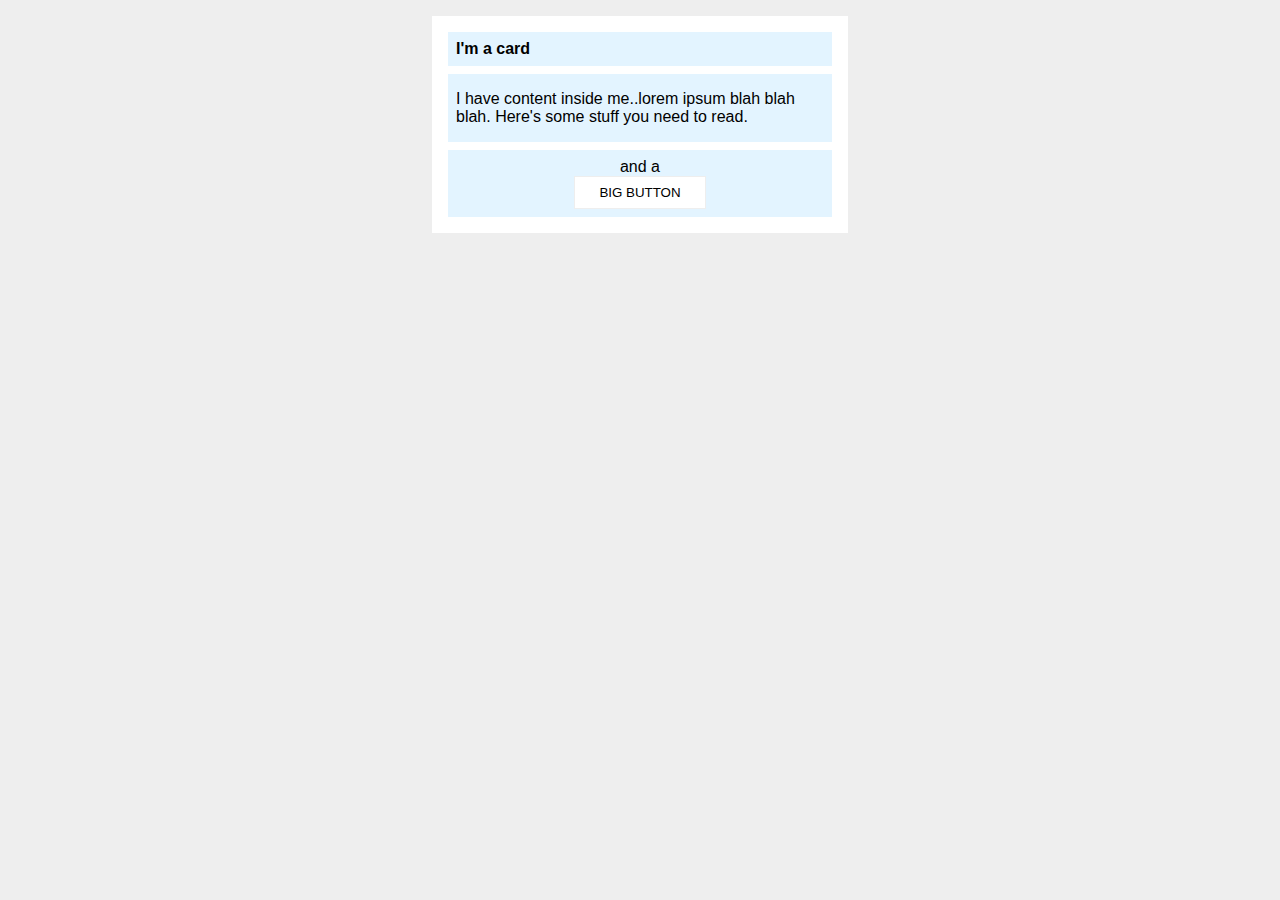
<file: foundations/block-and-inline/02-margin-and-padding-2/index.html>
<!DOCTYPE html>
<html lang="en">
  <head>
    <meta charset="UTF-8">
    <meta http-equiv="X-UA-Compatible" content="IE=edge">
    <meta name="viewport" content="width=device-width, initial-scale=1.0">
    <title>Margin and Padding exercise 2</title>
    <link rel="stylesheet" href="style.css">
  </head>
  <body>
    <div class="card">
      <h1 class="title card-content">I'm a card</h1>
      <div class="content card-content">I have content inside me..lorem ipsum blah blah blah. Here's some stuff you need to read.</div>
      <div class="button-container card-content">and a <button>BIG BUTTON</button></div>
    </div>
  </body>
</html>
</file>
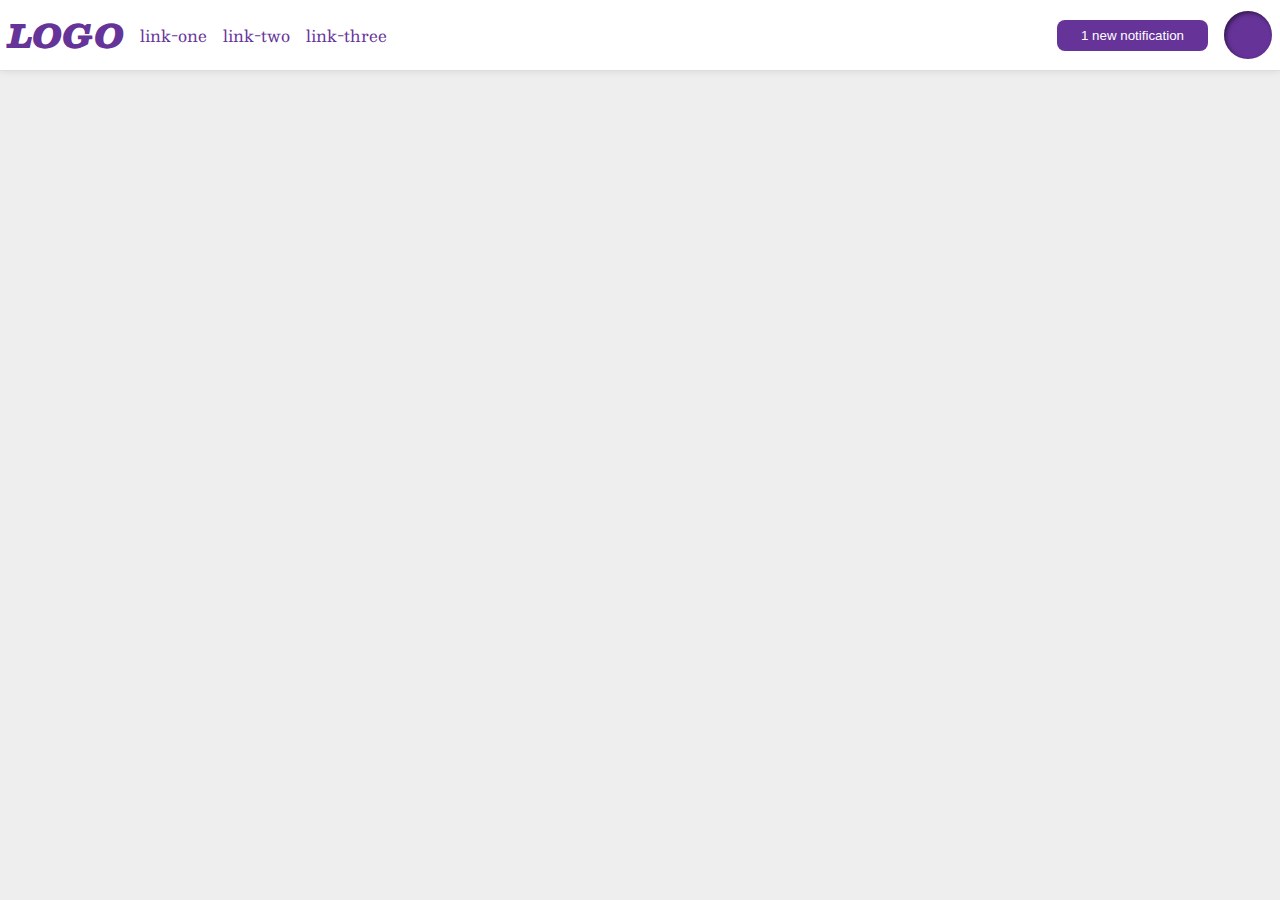
<file: foundations/flex/03-flex-header-2/index.html>
<!DOCTYPE html>
<html lang="en">
  <head>
    <meta charset="UTF-8">
    <meta http-equiv="X-UA-Compatible" content="IE=edge">
    <meta name="viewport" content="width=device-width, initial-scale=1.0">
    <title>Flex Header 2</title>
    <link rel="stylesheet" href="style.css">
  </head>
  <body>
    <div class="header">
      <div class="left-header-content">
        <div class="logo">
          LOGO
        </div>
        <ul class="links">
          <li><a href="https://google.com">link-one</a></li>
          <li><a href="https://google.com">link-two</a></li>
          <li><a href="https://google.com">link-three</a></li>
        </ul>
      </div>
      <div class="right-header-content">
        <button class="notifications">
          1 new notification
        </button>
        <div class="profile-image"></div>
      </div>
    </div>
  </body>
</html>
</file>
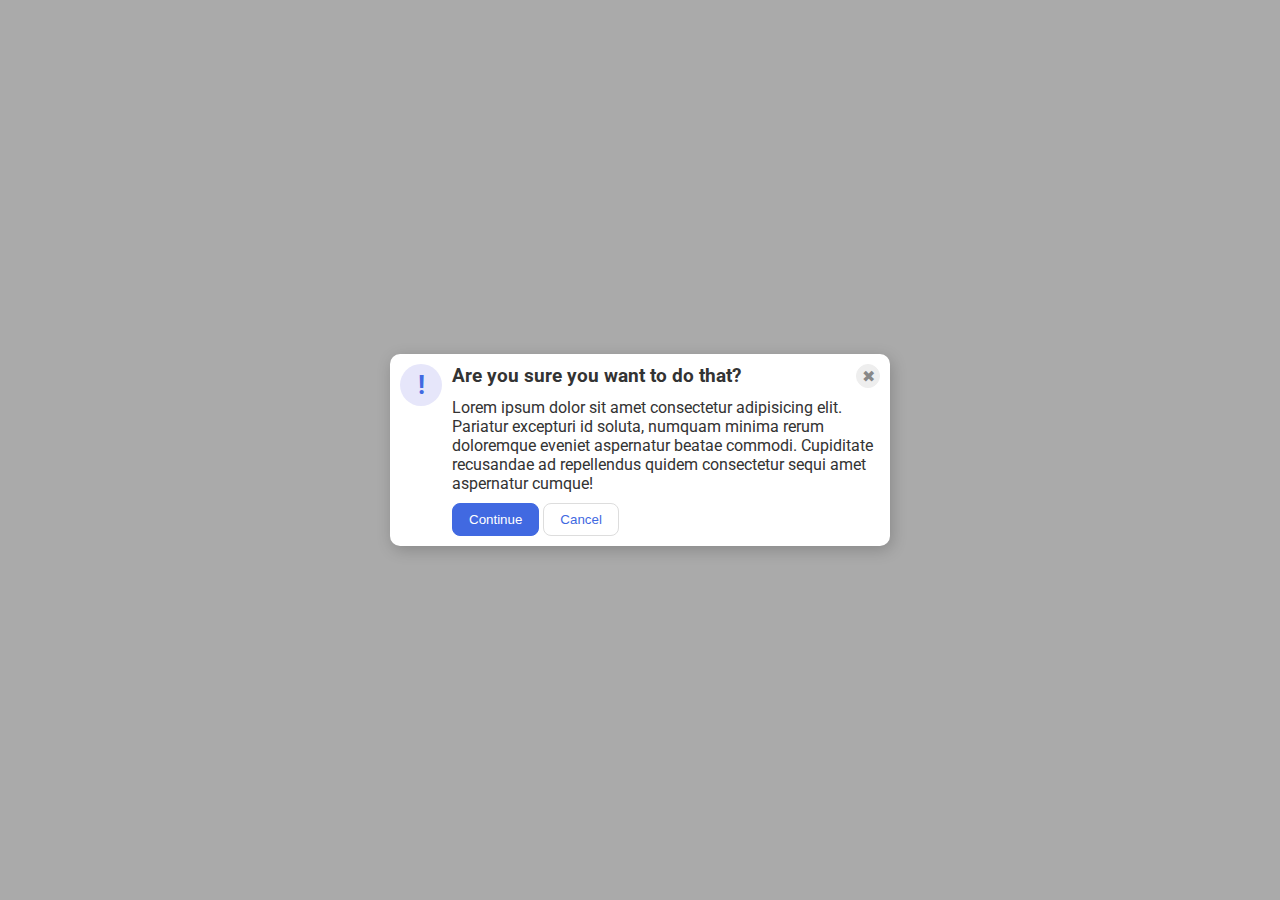
<file: foundations/flex/05-flex-modal/index.html>
<!DOCTYPE html>
<html lang="en">
  <head>
    <meta charset="UTF-8">
    <meta http-equiv="X-UA-Compatible" content="IE=edge">
    <meta name="viewport" content="width=device-width, initial-scale=1.0">
    <link rel="stylesheet" href="style.css">
    <title>Modal</title>
  </head>
  <body>
    <div class="modal">
      <div class="icon">!</div>
      <div class="content">
        <div class="top">
          <div class="header">Are you sure you want to do that?</div>
          <button class="close-button">✖</button>
        </div>
        <div class="text">Lorem ipsum dolor sit amet consectetur adipisicing
          elit. Pariatur excepturi id soluta, numquam minima rerum doloremque
          eveniet aspernatur beatae commodi. Cupiditate recusandae ad
          repellendus quidem consectetur sequi amet aspernatur cumque!</div>
        <div class="buttons">
          <button class="continue">Continue</button>
          <button class="cancel">Cancel</button>
        </div>
      </div>
    </div>
  </body>
</html>
</file>
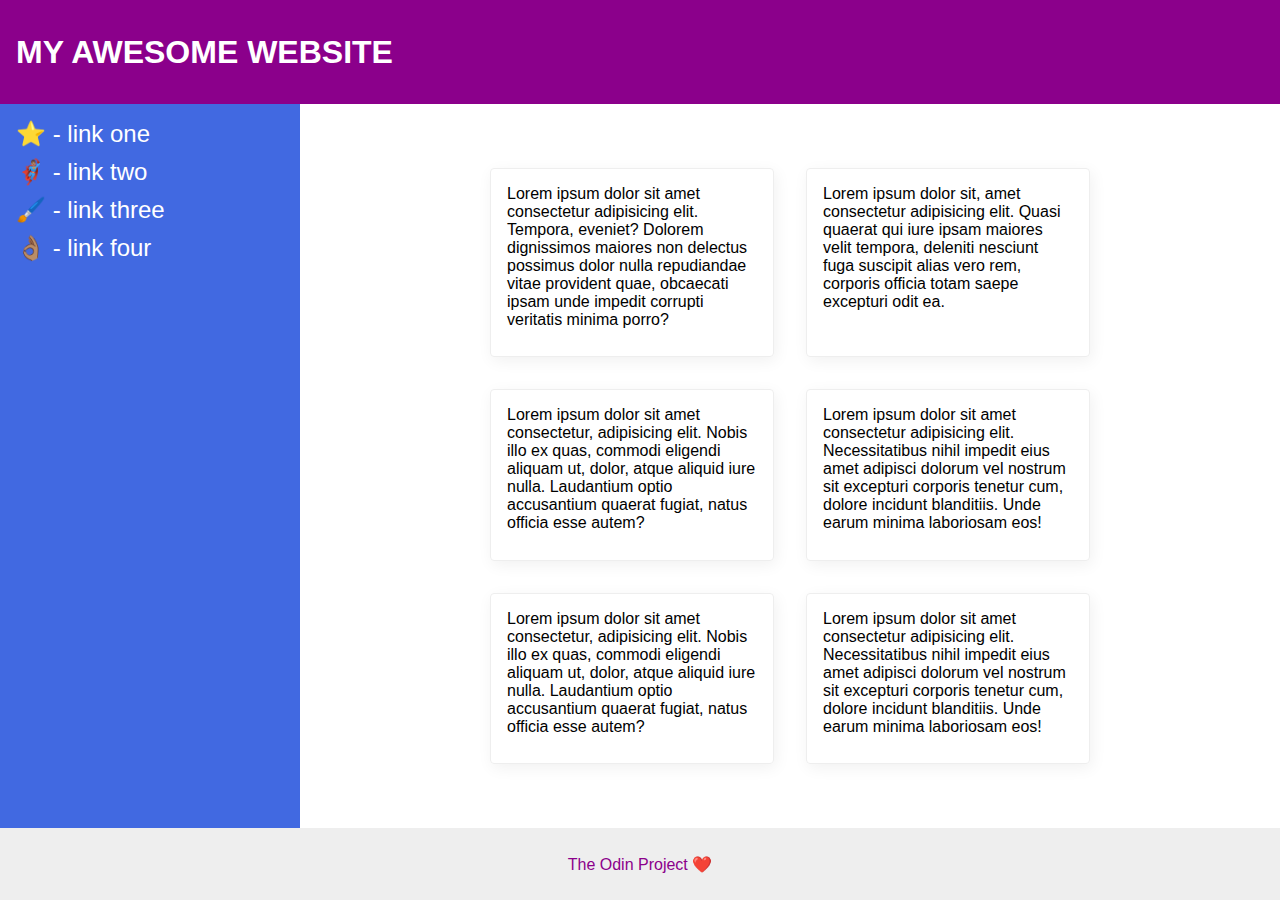
<file: foundations/flex/07-flex-layout-2/index.html>
<!DOCTYPE html>
<html lang="en">
  <head>
    <meta charset="UTF-8">
    <meta http-equiv="X-UA-Compatible" content="IE=edge">
    <meta name="viewport" content="width=device-width, initial-scale=1.0">
    <title>The Holy Grail</title>
    <link rel="stylesheet" href="style.css">
  </head>
  <body>
    <div class="header">
      MY AWESOME WEBSITE
    </div>

    <div class="content">
      <div class="sidebar">
        <ul>
          <li><a href="#">⭐ - link one</a></li>
          <li><a href="#">🦸🏽‍♂️ - link two</a></li>
          <li><a href="#">🖌️ - link three</a></li>
          <li><a href="#">👌🏽 - link four</a></li>
        </ul>
      </div>

      <div class="cards">
        <div class="card">Lorem ipsum dolor sit amet consectetur adipisicing
          elit.
          Tempora, eveniet? Dolorem dignissimos maiores non delectus possimus
          dolor nulla repudiandae vitae provident quae, obcaecati ipsam unde
          impedit corrupti veritatis minima porro?</div>
        <div class="card">Lorem ipsum dolor sit, amet consectetur adipisicing
          elit. Quasi quaerat qui iure ipsam maiores velit tempora, deleniti
          nesciunt fuga suscipit alias vero rem, corporis officia totam saepe
          excepturi odit ea.</div>
        <div class="card">Lorem ipsum dolor sit amet consectetur, adipisicing
          elit. Nobis illo ex quas, commodi eligendi aliquam ut, dolor, atque
          aliquid iure nulla. Laudantium optio accusantium quaerat fugiat, natus
          officia esse autem?</div>
        <div class="card">Lorem ipsum dolor sit amet consectetur adipisicing
          elit.
          Necessitatibus nihil impedit eius amet adipisci dolorum vel nostrum
          sit
          excepturi corporis tenetur cum, dolore incidunt blanditiis. Unde earum
          minima laboriosam eos!</div>
        <div class="card">Lorem ipsum dolor sit amet consectetur, adipisicing
          elit. Nobis illo ex quas, commodi eligendi aliquam ut, dolor, atque
          aliquid iure nulla. Laudantium optio accusantium quaerat fugiat, natus
          officia esse autem?</div>
        <div class="card">Lorem ipsum dolor sit amet consectetur adipisicing
          elit.
          Necessitatibus nihil impedit eius amet adipisci dolorum vel nostrum
          sit
          excepturi corporis tenetur cum, dolore incidunt blanditiis. Unde earum
          minima laboriosam eos!</div>
      </div>
    </div>

    <div class="footer">
      The Odin Project ❤️
    </div>
  </body>
</html>
</file>
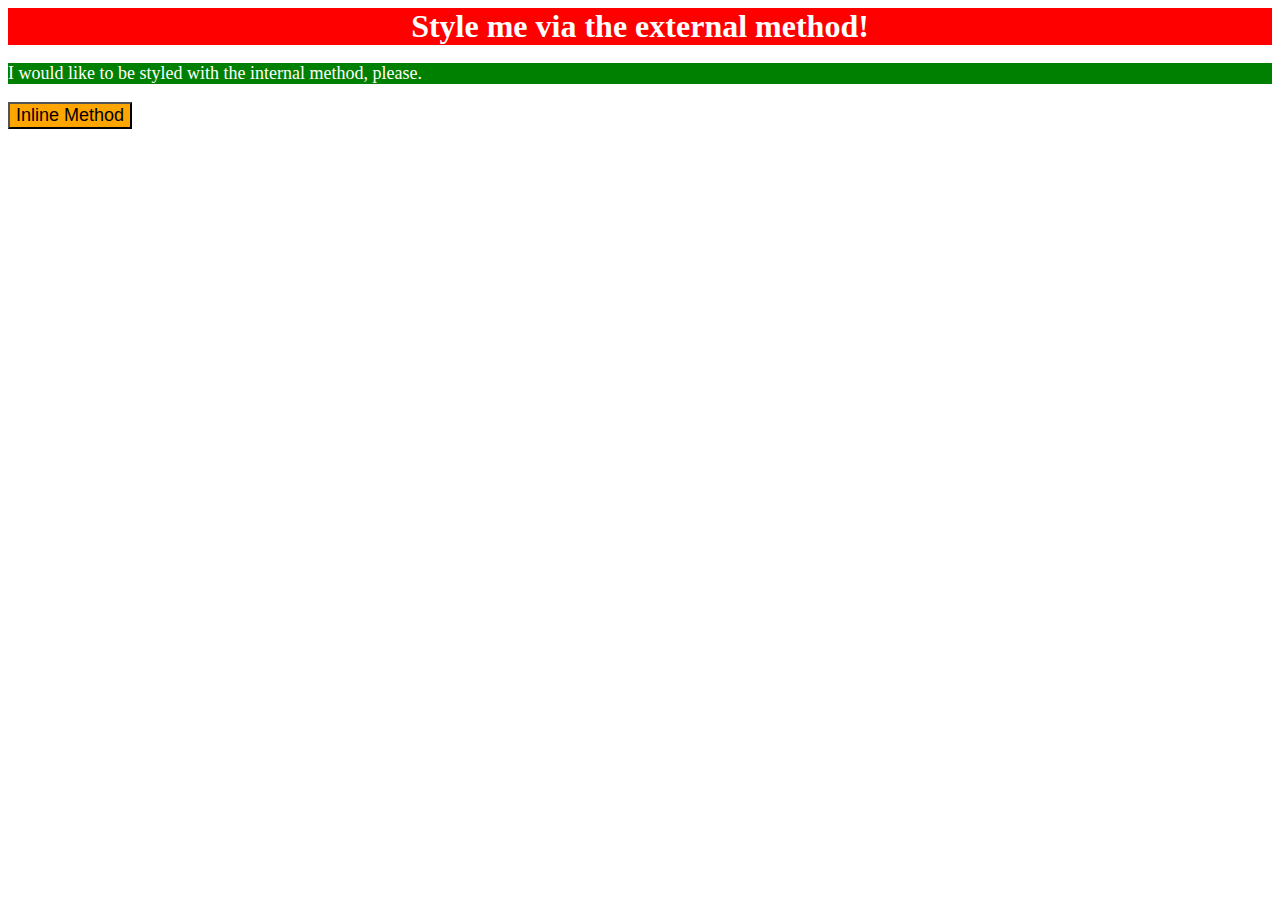
<file: foundations/intro-to-css/01-css-methods/index.html>
<!DOCTYPE html>
<html lang="en">
  <head>
    <meta charset="UTF-8">
    <meta http-equiv="X-UA-Compatible" content="IE=edge">
    <meta name="viewport" content="width=device-width, initial-scale=1.0">
    <title>Methods for Adding CSS</title>
    <link rel="stylesheet" href="styles.css">
    <style>
      p{
        color: white;
        background-color: green;
        font-size: 18px;
      }
    </style>
  </head>
  <body>
    <div>Style me via the external method!</div>
    <p>I would like to be styled with the internal method, please.</p>
    <button style="background-color: orange; font-size: 18px;">Inline
      Method</button>
  </body>
</html>
</file>
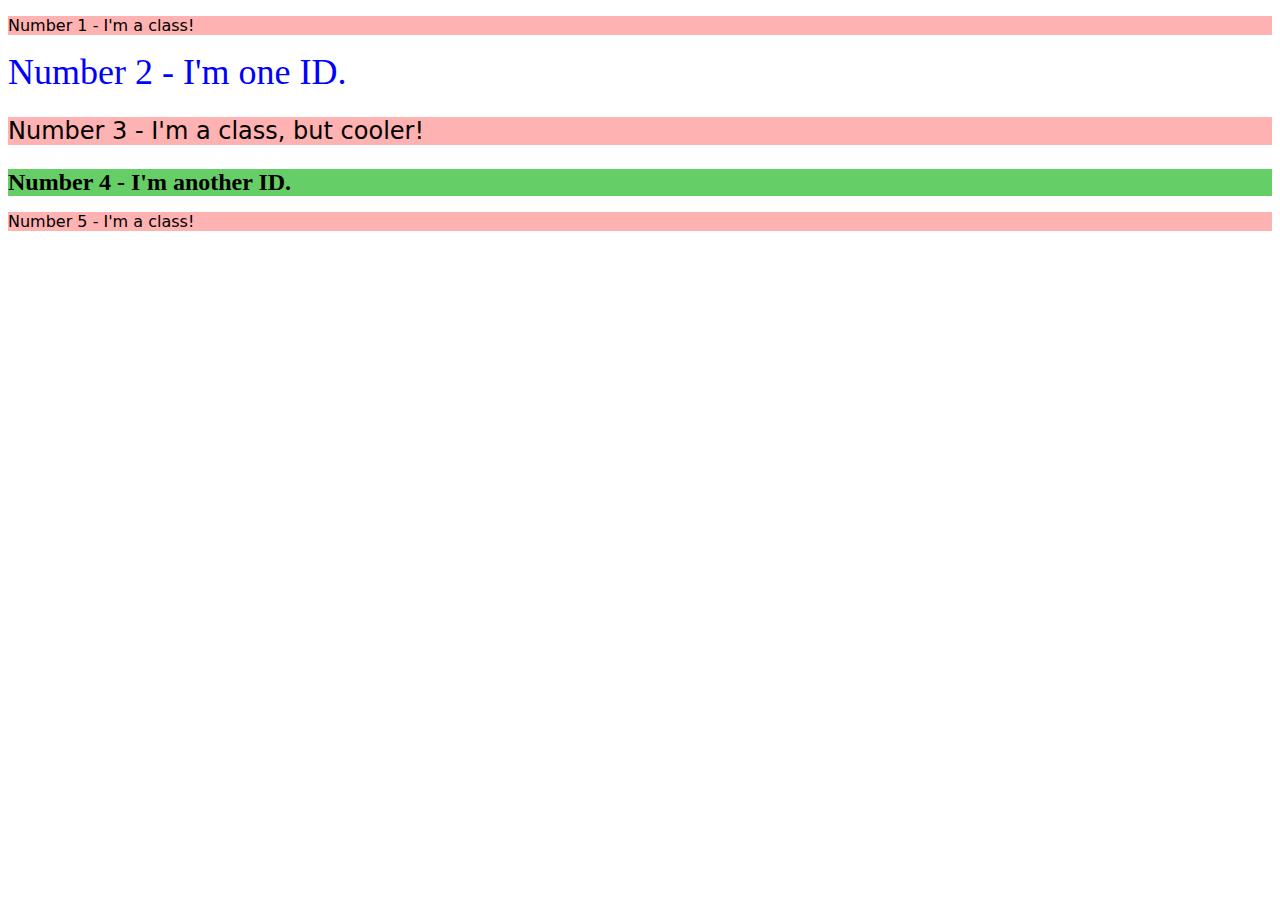
<file: foundations/intro-to-css/02-class-id-selectors/index.html>
<!DOCTYPE html>
<html lang="en">
  <head>
    <meta charset="UTF-8">
    <meta http-equiv="X-UA-Compatible" content="IE=edge">
    <meta name="viewport" content="width=device-width, initial-scale=1.0">
    <title>Class and ID Selectors</title>
    <link rel="stylesheet" href="style.css">
  </head>
  <body>
    <p>Number 1 - I'm a class!</p>
    <div id="second-element">Number 2 - I'm one ID.</div>
    <p class="cooler-paragraph">Number 3 - I'm a class, but cooler!</p>
    <div id="fourth-element">Number 4 - I'm another ID.</div>
    <p>Number 5 - I'm a class!</p>
  </body>
</html>
</file>
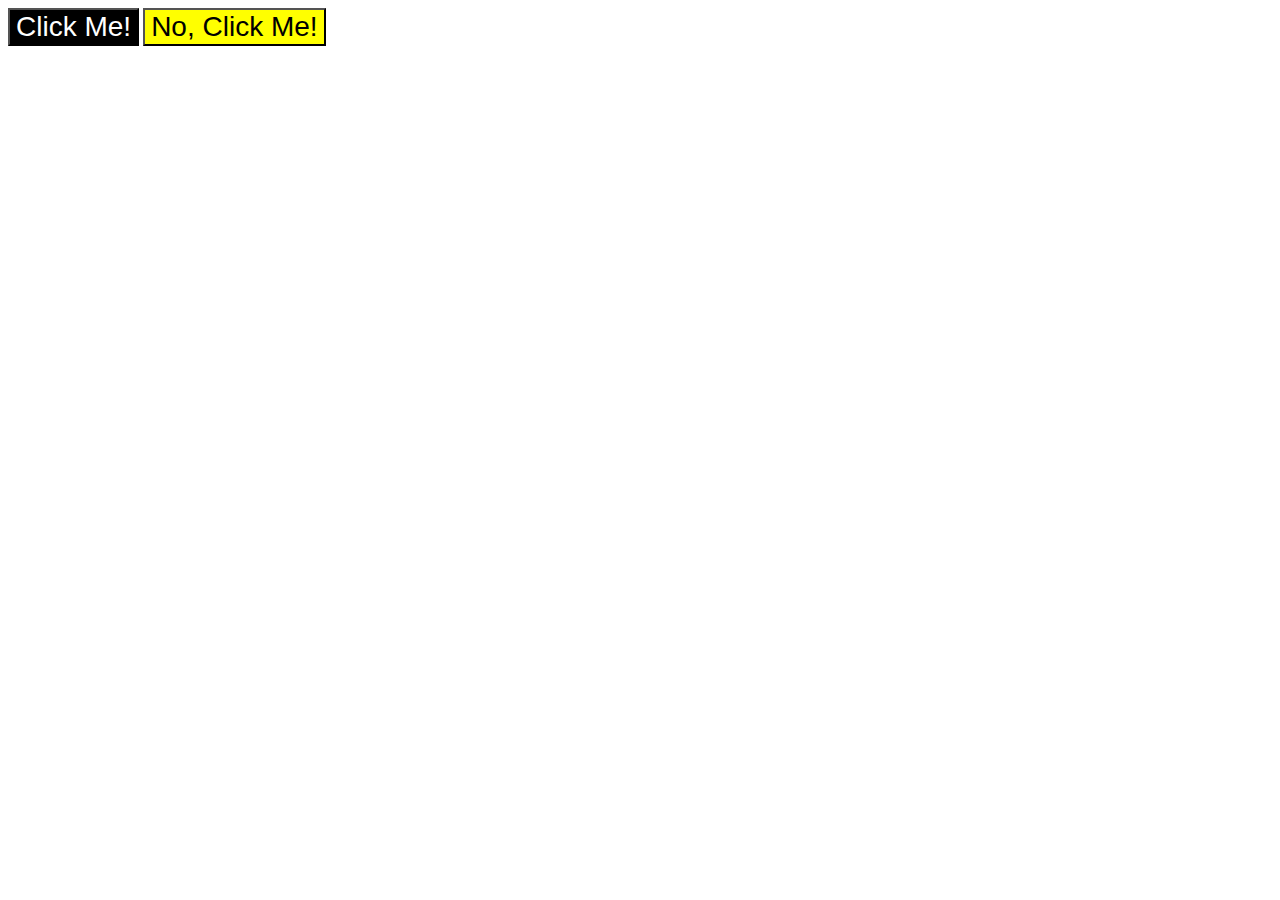
<file: foundations/intro-to-css/03-grouping-selectors/index.html>
<!DOCTYPE html>
<html lang="en">
  <head>
    <meta charset="UTF-8">
    <meta http-equiv="X-UA-Compatible" content="IE=edge">
    <meta name="viewport" content="width=device-width, initial-scale=1.0">
    <title>Grouping Selectors</title>
    <link rel="stylesheet" href="style.css">
  </head>
  <body>
    <button class="first-button">Click Me!</button>
    <button class="second-button">No, Click Me!</button>
  </body>
</html>
</file>
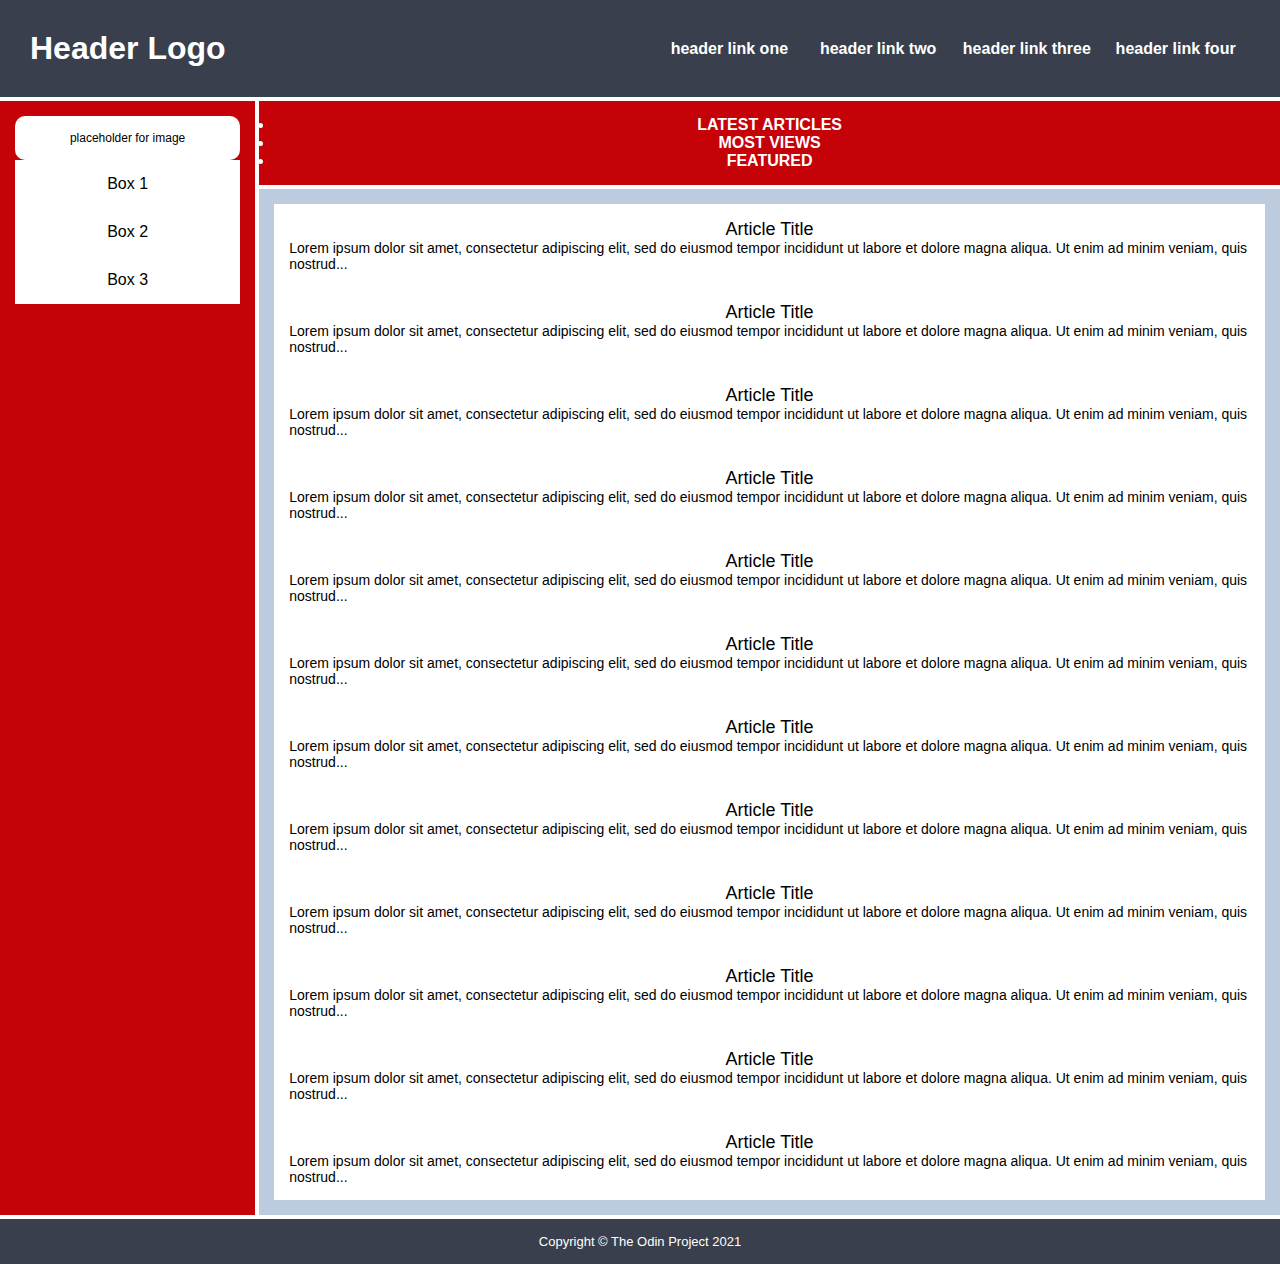
<file: intermediate-html-css/advanced-grid/02-holy-grail-mockup/index.html>
<!DOCTYPE html>
<html lang="en">
  <head>
    <meta charset="UTF-8">
    <meta http-equiv="X-UA-Compatible" content="IE=edge">
    <meta name="viewport" content="width=device-width, initial-scale=1.0">
    <title>Holy Grail Mockup</title>
    <link rel="stylesheet" href="style.css">
  </head>
  <body>
    <div class="container">

      <div class="header">
        <div class="logo">Header Logo</div>
        <div class="menu">
          <ul>
            <li>header link one</li>
            <li>header link two</li>
            <li>header link three</li>
            <li>header link four</li>
          </ul>
        </div>
      </div>

      <div class="sidebar">
        <div class="photo">
          <p>placeholder for image</p>
        </div>
        <div class="side-content">Box 1
        </div>
        <div class="side-content">Box 2
        </div>
        <div class="side-content">Box 3
        </div>
      </div>

      <div class="nav">
        <ul>
          <li>Latest Articles</li>
          <li>Most Views</li>
          <li>Featured</li>
        </ul>
      </div>

      <div class="article">
        <div class="card">
          <p class="title">Article Title</p>
          <p>Lorem ipsum dolor sit amet, consectetur adipiscing elit, sed do
            eiusmod tempor incididunt ut labore et dolore magna aliqua. Ut enim
            ad minim veniam, quis nostrud...</p>
        </div>
        <div class="card">
          <p class="title">Article Title</p>
          <p>Lorem ipsum dolor sit amet, consectetur adipiscing elit, sed do
            eiusmod tempor incididunt ut labore et dolore magna aliqua. Ut enim
            ad minim veniam, quis nostrud...</p>
        </div>
        <div class="card">
          <p class="title">Article Title</p>
          <p>Lorem ipsum dolor sit amet, consectetur adipiscing elit, sed do
            eiusmod tempor incididunt ut labore et dolore magna aliqua. Ut enim
            ad minim veniam, quis nostrud...</p>
        </div>
        <div class="card">
          <p class="title">Article Title</p>
          <p>Lorem ipsum dolor sit amet, consectetur adipiscing elit, sed do
            eiusmod tempor incididunt ut labore et dolore magna aliqua. Ut enim
            ad minim veniam, quis nostrud...</p>
        </div>
        <div class="card">
          <p class="title">Article Title</p>
          <p>Lorem ipsum dolor sit amet, consectetur adipiscing elit, sed do
            eiusmod tempor incididunt ut labore et dolore magna aliqua. Ut enim
            ad minim veniam, quis nostrud...</p>
        </div>
        <div class="card">
          <p class="title">Article Title</p>
          <p>Lorem ipsum dolor sit amet, consectetur adipiscing elit, sed do
            eiusmod tempor incididunt ut labore et dolore magna aliqua. Ut enim
            ad minim veniam, quis nostrud...</p>
        </div>
        <div class="card">
          <p class="title">Article Title</p>
          <p>Lorem ipsum dolor sit amet, consectetur adipiscing elit, sed do
            eiusmod tempor incididunt ut labore et dolore magna aliqua. Ut enim
            ad minim veniam, quis nostrud...</p>
        </div>
        <div class="card">
          <p class="title">Article Title</p>
          <p>Lorem ipsum dolor sit amet, consectetur adipiscing elit, sed do
            eiusmod tempor incididunt ut labore et dolore magna aliqua. Ut enim
            ad minim veniam, quis nostrud...</p>
        </div>
        <div class="card">
          <p class="title">Article Title</p>
          <p>Lorem ipsum dolor sit amet, consectetur adipiscing elit, sed do
            eiusmod tempor incididunt ut labore et dolore magna aliqua. Ut enim
            ad minim veniam, quis nostrud...</p>
        </div>
        <div class="card">
          <p class="title">Article Title</p>
          <p>Lorem ipsum dolor sit amet, consectetur adipiscing elit, sed do
            eiusmod tempor incididunt ut labore et dolore magna aliqua. Ut enim
            ad minim veniam, quis nostrud...</p>
        </div>
        <div class="card">
          <p class="title">Article Title</p>
          <p>Lorem ipsum dolor sit amet, consectetur adipiscing elit, sed do
            eiusmod tempor incididunt ut labore et dolore magna aliqua. Ut enim
            ad minim veniam, quis nostrud...</p>
        </div>
        <div class="card">
          <p class="title">Article Title</p>
          <p>Lorem ipsum dolor sit amet, consectetur adipiscing elit, sed do
            eiusmod tempor incididunt ut labore et dolore magna aliqua. Ut enim
            ad minim veniam, quis nostrud...</p>
        </div>
      </div>

      <div class="footer">
        <p>Copyright © The Odin Project 2021</p>
      </div>

    </div>
  </body>
</html>
</file>
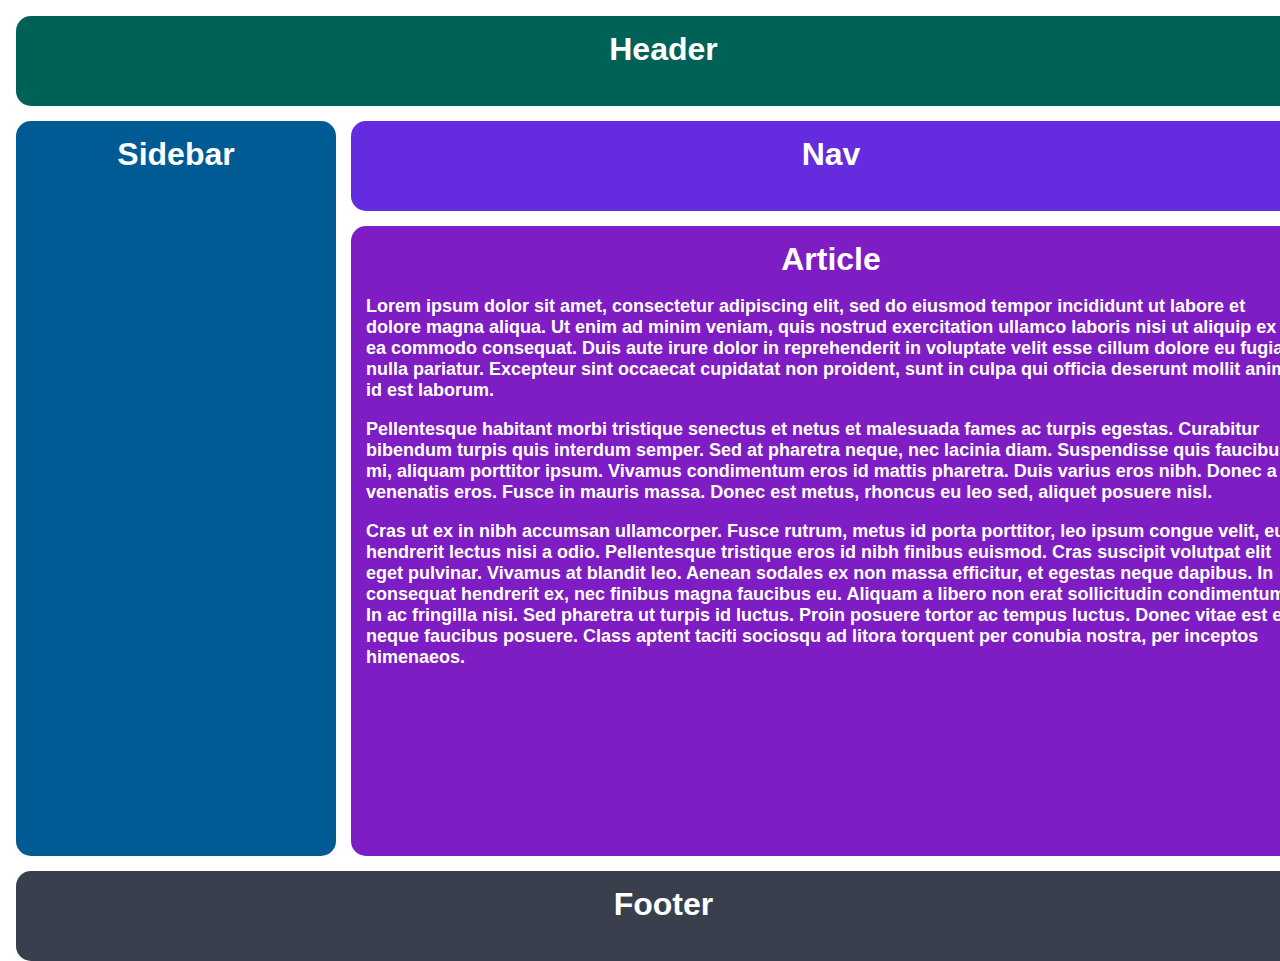
<file: intermediate-html-css/positioning-grid/01-basic-holy-grail/index.html>
<!DOCTYPE html>
<html lang="en">
  <head>
    <meta charset="UTF-8">
    <meta http-equiv="X-UA-Compatible" content="IE=edge">
    <meta name="viewport" content="width=device-width, initial-scale=1.0">
    <title>The Holy Grail</title>
    <link rel="stylesheet" href="style.css">
  </head>
  <body>
    <div class="container">
      <div class="header">Header</div>
      <div class="sidebar">Sidebar</div>
      <div class="nav">Nav</div>
      <div class="article">Article
        <p>Lorem ipsum dolor sit amet, consectetur adipiscing elit, sed do
          eiusmod tempor incididunt ut labore et dolore magna aliqua. Ut enim ad
          minim veniam, quis nostrud exercitation ullamco laboris nisi ut
          aliquip ex ea commodo consequat. Duis aute irure dolor in
          reprehenderit in voluptate velit esse cillum dolore eu fugiat nulla
          pariatur. Excepteur sint occaecat cupidatat non proident, sunt in
          culpa qui officia deserunt mollit anim id est laborum.</p>
        <p>Pellentesque habitant morbi tristique senectus et netus et malesuada
          fames ac turpis egestas. Curabitur bibendum turpis quis interdum
          semper. Sed at pharetra neque, nec lacinia diam. Suspendisse quis
          faucibus mi, aliquam porttitor ipsum. Vivamus condimentum eros id
          mattis pharetra. Duis varius eros nibh. Donec a venenatis eros. Fusce
          in mauris massa. Donec est metus, rhoncus eu leo sed, aliquet posuere
          nisl.</p>
        <p>Cras ut ex in nibh accumsan ullamcorper. Fusce rutrum, metus id porta
          porttitor, leo ipsum congue velit, eu hendrerit lectus nisi a odio.
          Pellentesque tristique eros id nibh finibus euismod. Cras suscipit
          volutpat elit eget pulvinar. Vivamus at blandit leo. Aenean sodales ex
          non massa efficitur, et egestas neque dapibus. In consequat hendrerit
          ex, nec finibus magna faucibus eu. Aliquam a libero non erat
          sollicitudin condimentum. In ac fringilla nisi. Sed pharetra ut turpis
          id luctus. Proin posuere tortor ac tempus luctus. Donec vitae est et
          neque faucibus posuere. Class aptent taciti sociosqu ad litora
          torquent per conubia nostra, per inceptos himenaeos.</p>
      </div>
      <div class="footer">Footer</div>
    </div>
  </body>
</html>
</file>
<file: foundations/block-and-inline/02-margin-and-padding-2/style.css>
body {
  background: #eee;
  font-family: sans-serif;
}

.card {
  width: 400px;
  background: #fff;
  margin: 16px auto;
  padding: 8px;
}

.card-content {
  margin: 8px;
}

.title {
  background: #e3f4ff;
  font-size: 1em;
  padding: 8px;
}

.content {
  background: #e3f4ff;
  padding: 16px 8px;
}

.button-container {
  background: #e3f4ff;
  padding: 8px;
  text-align: center;
}

button {
  display: block;
  margin: auto;
  padding: 8px 24px;
  background: white;
  border: 1px solid #eee;
}
</file>
<file: foundations/flex/03-flex-header-2/style.css>
/* this is some magical font-importing.  
you'll learn about it later. */
@import url('https://fonts.googleapis.com/css2?family=Besley:ital,wght@0,400;1,900&display=swap');

body {
  margin: 0;
  background: #eee;
  font-family: Besley, serif;
}

.header {
  background: white;
  border-bottom: 1px solid #ddd;
  box-shadow: 0 0 8px rgba(0, 0, 0, .1);
  display: flex;
  justify-content: space-between;
  align-items: center;
  padding: 8px;
}

.left-header-content,
.right-header-content {
  display: flex;
  justify-content: space-between;
  align-items: center;
  gap: 16px;
}

.profile-image {
  background: rebeccapurple;
  box-shadow: inset 2px 2px 4px rgba(0, 0, 0, .5);
  border-radius: 50%;
  width: 48px;
  height: 48px;
}

.logo {
  color: rebeccapurple;
  font-size: 32px;
  font-weight: 900;
  font-style: italic;
}

button {
  border: none;
  border-radius: 8px;
  background: rebeccapurple;
  color: white;
  padding: 8px 24px;
}

a {
  /* this removes the line under our links */
  text-decoration: none;
  color: rebeccapurple;
}

ul {
  list-style-type: none;
  display: flex;
  padding: 0px;
  margin: 0px;
  gap: 16px;
}
</file>
<file: foundations/flex/05-flex-modal/style.css>
@import url('https://fonts.googleapis.com/css2?family=Roboto:wght@400;700&display=swap');

html,
body {
  height: 100%;
}

body {
  font-family: Roboto, sans-serif;
  margin: 0;
  background: #aaa;
  color: #333;
  /* I'll give you this one for free lol */
  display: flex;
  align-items: center;
  justify-content: center;
}

.modal {
  background: white;
  width: 480px;
  border-radius: 10px;
  box-shadow: 2px 4px 16px rgba(0, 0, 0, .2);
  display: flex;
  padding: 10px;
  gap: 10px;
}

.icon {
  color: royalblue;
  font-size: 26px;
  font-weight: 700;
  background: lavender;
  width: 42px;
  height: 42px;
  border-radius: 50%;
  display: flex;
  align-items: center;
  justify-content: center;
  flex-shrink: 0;
}

.content {
  display: flex;
  flex-direction: column;
  gap: 10px;
}

.top {
  display: flex;
  justify-content: space-between;
}

.header {
  font-weight: bold;
  font-size: 1.2rem;
}

.close-button {
  background: #eee;
  border-radius: 50%;
  color: #888;
  font-weight: 400;
  font-size: 16px;
  height: 24px;
  width: 24px;
  display: flex;
  align-items: center;
  justify-content: center;
  border: 1px solid #eee;
  padding: 0;
}

button {
  cursor: pointer;
  padding: 8px 16px;
  border-radius: 8px;
}

button.continue {
  background: royalblue;
  border: 1px solid royalblue;
  color: white;
}

button.cancel {
  background: white;
  border: 1px solid #ddd;
  color: royalblue;
}
</file>
<file: foundations/flex/07-flex-layout-2/style.css>
body {
  font-family: -apple-system, BlinkMacSystemFont, 'Segoe UI', Roboto, Oxygen, Ubuntu, Cantarell, 'Open Sans', 'Helvetica Neue', sans-serif;
  margin: 0;
  min-height: 100vh;
  display: flex;
  flex-direction: column;
  justify-content: space-between;
}

.header {
  height: 72px;
  background: darkmagenta;
  color: white;
  display: flex;
  align-items: center;
  font-size: 32px;
  font-weight: 900;
  padding: 16px;
}

.content {
  display: flex;
  flex-grow: 1;
}

.footer {
  height: 72px;
  background: #eee;
  color: darkmagenta;
  display: flex;
  justify-content: center;
  align-items: center;
}

.sidebar {
  width: 300px;
  background: royalblue;
  box-sizing: border-box;
  flex-shrink: 0;
}

.sidebar ul {
  padding: 16px;
  margin: 0;
}

.sidebar li {
  list-style-type: none;
  margin-bottom: 10px;
}

.sidebar a {
  font-size: 24px;
  color: white;
  text-decoration: none;
}

.cards {
  display: flex;
  flex-wrap: wrap;
  padding: 48px;
  justify-content: center;
}

.card {
  border: 1px solid #eee;
  box-shadow: 2px 4px 16px rgba(0, 0, 0, .06);
  border-radius: 4px;
  width: 250px;
  padding: 16px;
  margin: 16px;
}
</file>
<file: foundations/intro-to-css/01-css-methods/styles.css>
div {
    color: white;
    background-color: red;
    font-size: 32px;
    font-weight: bold;
    text-align: center;
}
</file>
<file: foundations/intro-to-css/02-class-id-selectors/style.css>
p {
    background-color: rgba(255, 0, 0, 0.3);
    font-family: "Verdana", "DejaVu Sans", sans-serif;
}

.cooler-paragraph {
    font-size: 24px;
}

#second-element {
    color: rgb(0, 0, 255);
    font-size: 36px;
}

#fourth-element {
    background-color: rgb(102, 206, 102);
    font-size: 24px;
    font-weight: bold;
}
</file>
<file: foundations/intro-to-css/03-grouping-selectors/style.css>
button {
    font-size: 28px;
    font-family: "Helvetica", "Times New Roman", sans-serif;
}

.first-button {
    background-color: black;
    color: white;
}

.second-button {
    background-color: yellow;
}
</file>
<file: intermediate-html-css/advanced-grid/02-holy-grail-mockup/style.css>
* {
  margin: 0;
  padding: 0;
}

.container {
  text-align: center;
  display: grid;
  grid-template-columns: 1fr 4fr;
  gap: 4px;
}

.container div {
  padding: 15px;
  font-size: 32px;
  font-family: Helvetica;
  font-weight: bold;
  color: white;
}

.header {
  grid-row: 1;
  grid-column: 1 / -1;
  display: grid;
  grid-template-columns: 1fr 1fr;
  background-color: #393f4d;
}

.header .logo {
  justify-self: start;
}

.menu {
  align-self: center;
}

.menu ul,
.menu li {
  font-size: 16px;
}

.menu ul {
  display: grid;
  grid-template-columns: repeat(4, 1fr);
}

.menu li {
  list-style-type: none;
}

.sidebar {
  background-color: #c50208;
  grid-row: 2 / 4;
  grid-column: 1;
}

.sidebar .photo {
  background-color: white;
  color: black;
  font-size: 12px;
  font-weight: normal;
  border-radius: 10px;
}

.sidebar .side-content {
  background-color: white;
  color: black;
  font-size: 16px;
  font-weight: normal;
}

.nav {
  background-color: #c50208;
  grid-row: 2;
  grid-column: 2;
}

.nav ul li {
  font-size: 16px;
  text-transform: uppercase;
}

.article {
  background-color: #bccbde;
  grid-row: 3;
  grid-column: 2;
}

.article p {
  font-size: 18px;
  font-family: sans-serif;
  color: white;
  text-align: left;
}

.article .card {
  background-color: #ffffff;
  color: black;
  text-align: center;
}

.card p {
  color: black;
  font-weight: normal;
  font-size: 14px;
}

.card .title {
  font-size: 18px;
  text-align: center;
}

.footer {
  background-color: #393f4d;
  grid-row: 4;
  grid-column: 1 / -1;
}

.footer p {
  font-size: 13px;
  font-weight: normal;
}
</file>
<file: intermediate-html-css/positioning-grid/01-basic-holy-grail/style.css>
body,
html {
  height: 100%;
  margin: 0;
}

.container {
  display: grid;
  text-align: center;
  height: 100%;
  padding: 16px;
  box-sizing: border-box;
  grid-template-columns: 25vw 75vw;
  grid-template-rows: 10vh 10vh 70vh 10vh;
  gap: 15px;
}

.container div {
  padding: 15px;
  font-size: 32px;
  font-family: Helvetica;
  font-weight: bold;
  color: white;
  border-radius: 15px;
}

.header {
  background-color: #006157;
  grid-column: 1 / span 2;
}

.sidebar {
  background-color: #005b94;
  grid-column: 1;
  grid-row: 2 / span 2;
}

.nav {
  background-color: #642cde;
  grid-column: 2;
  grid-row: 2;
}

.article {
  background-color: #7e1dc3;
  grid-column: 2;
  grid-row: 3;
}

.footer {
  background-color: #393f4d;
  grid-column: 1 / span 2;
  grid-row: 4;
}

.article p {
  font-size: 18px;
  font-family: sans-serif;
  color: white;
  text-align: left;
}
</file>
